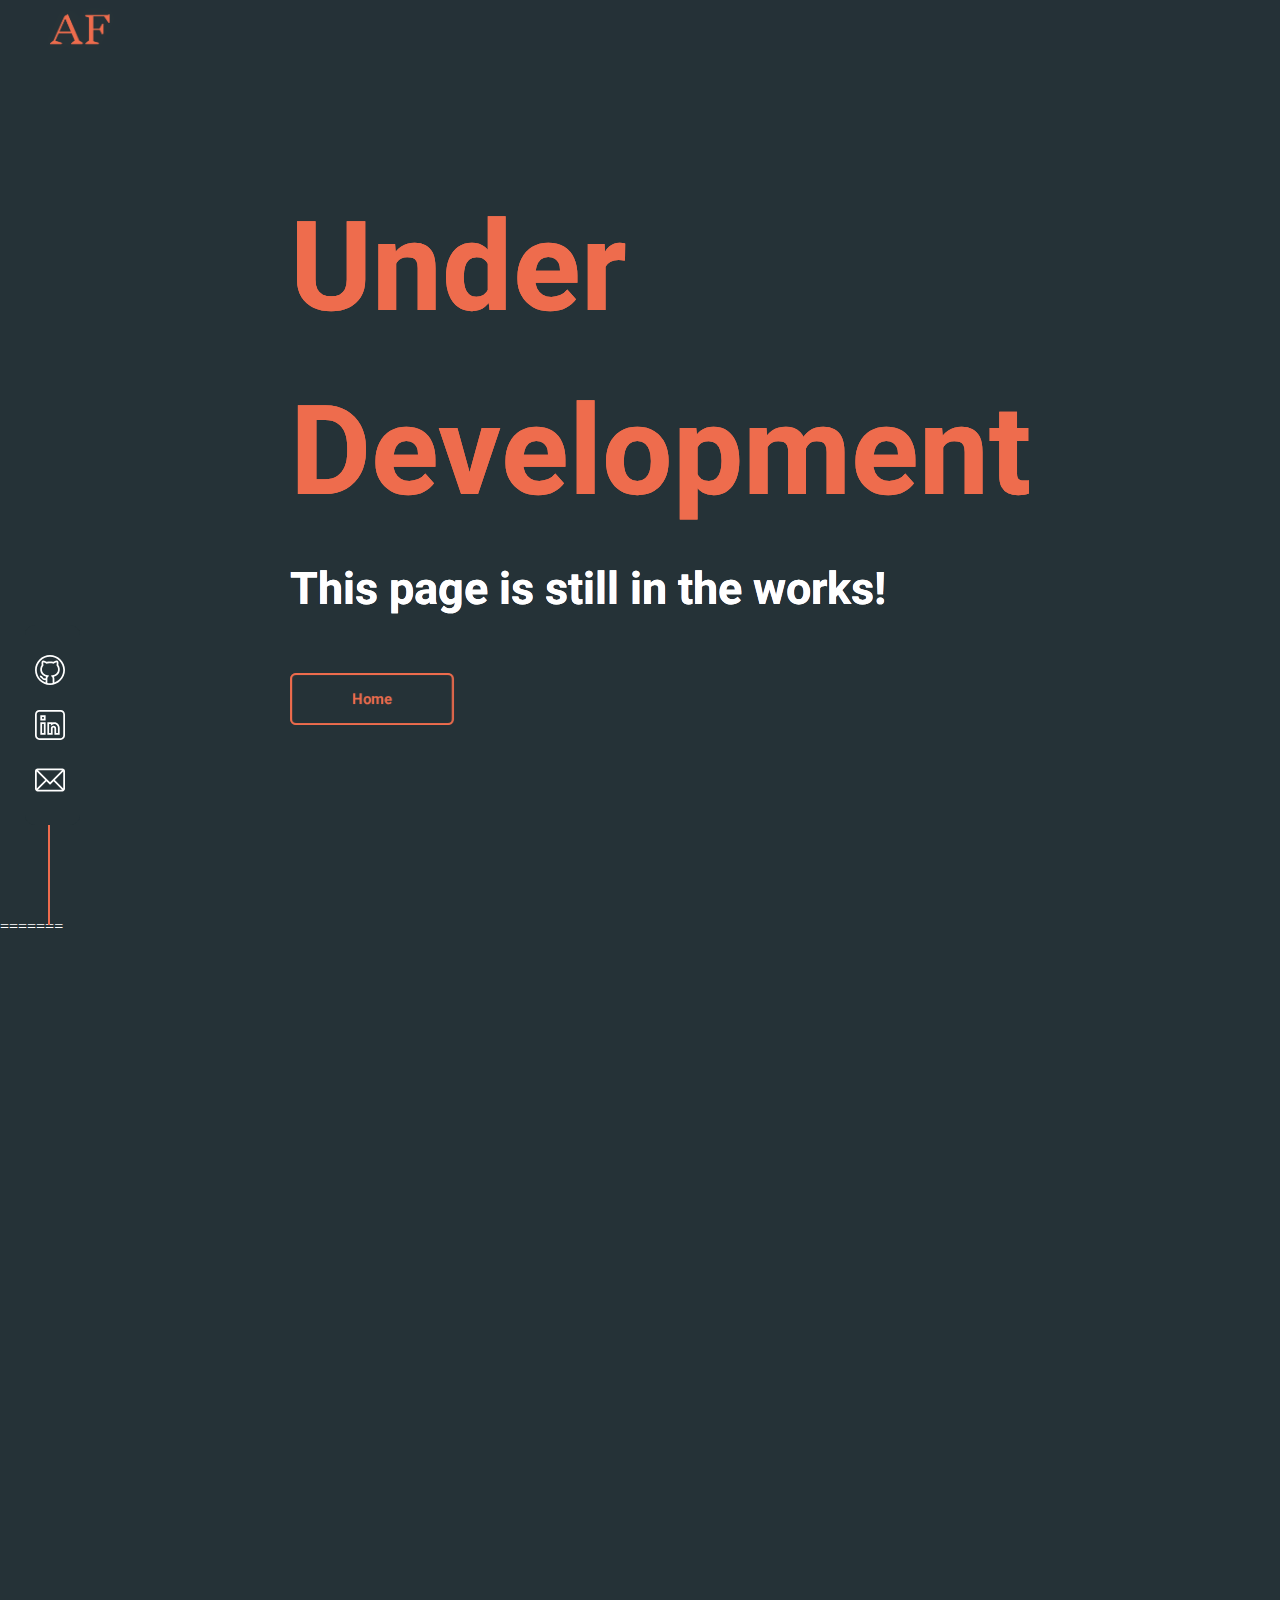
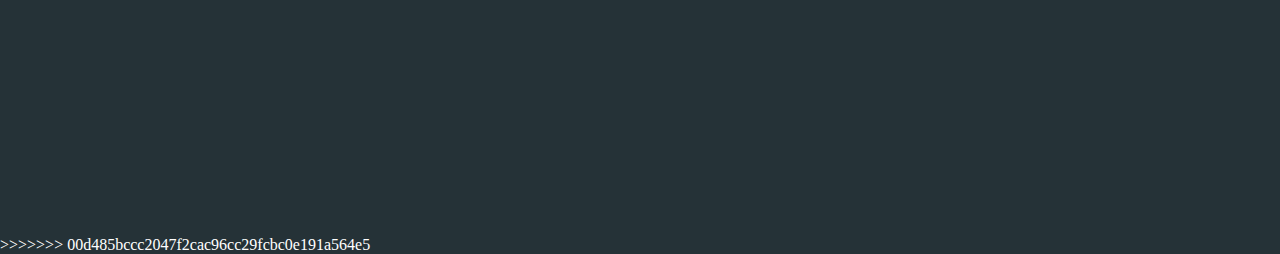
<file: under-development.html>
<<<<<<< HEAD
<!DOCTYPE html>
<html lang="en">
<head>
    <meta name="robots" content="noindex">
    <meta charset="UTF-8">
    <meta http-equiv="X-UA-Compatible" content="IE=edge">
    <meta name="viewport" content="width=device-width, initial-scale=1.0">
    <script src="./scripts.js"></script>
    <script src="./typed.js"></script>
    <link rel="stylesheet" type="text/css" href="styles.css" />
    <title>Alfie Fitch</title>
    <link rel="preconnect" href="https://fonts.googleapis.com">
    <link rel="preconnect" href="https://fonts.gstatic.com" crossorigin>
    <link href="https://fonts.googleapis.com/css2?family=Heebo:wght@100;200;300;400;500;600;700;800;900&display=swap" rel="stylesheet">
    <link rel="shortcut icon" type="image/jpg" href="./imgs/logo.png"/>
</head>
<body>

    <div id = "navbar" class = "navbar">
        <img class = "logo" src="./imgs/logo.png">

    </div>

    <div id = "social-links">
        <div id = "vl2"></div>
        <div id = "images">
            <a href = "https://github.com/AlfieFitch" target="_blank"><svg class = "social-images" viewBox="0 0 512 512" xmlns="http://www.w3.org/2000/svg"><path d="m256 0c-140.699219 0-256 116.300781-256 257 0 139.882812 114.25 255 256 255 141.574219 0 256-114.945312 256-255 0-140.699219-115.300781-257-256-257zm45 477.5c-14.398438 3-29.699219 4.5-45 4.5s-30.601562-1.5-45-4.5v-70.199219c0-16.800781 4.5-22.800781 10.5-30.902343 3.054688-3.492188 4.898438-6.625 18.597656-27.296876l-23.097656-3.601562c-59.402344-8.699219-82.800781-39.601562-92.101562-63.601562-12-32.097657-5.699219-72.300782 15.902343-97.796876 3.300781-3.902343 6-10.503906 3.601563-17.402343-4.503906-13.800781-3.902344-35.699219-.902344-44.101563 15.90625 2.273438 32.261719 13.667969 45.902344 21.902344 6.285156 3.667969 9.582031 2.699219 12.597656 3 10.960938-2.28125 28.058594-7.800781 54.300781-7.800781 16.199219 0 33.300781 2.398437 50.101563 7.199219 3.003906-.070313 7.832031 2.484374 16.199218-2.398438 14.257813-8.6875 30.058594-19.691406 45.898438-21.902344 3 8.402344 3.601562 30.300782-.898438 44.101563-2.402343 6.898437.296876 13.5 3.601563 17.402343 21.597656 25.5 27.898437 65.699219 15.898437 97.796876-9.300781 24-32.699218 54.902343-92.101562 63.601562l-23.097656 3.601562c14.160156 21.367188 15.652344 23.929688 18.601562 27.296876 5.996094 8.101562 10.496094 14.101562 10.496094 30.902343zm30-8.699219v-61.5c0-17.101562-3.601562-28.5-8.402344-36.902343 45.601563-12.296876 78.003906-39.300782 92.402344-78 15.300781-40.796876 8.402344-89.398438-17.101562-123 4.503906-20.097657 4.503906-52.199219-6.296876-67.199219-4.800781-6.597657-11.402343-10.199219-19.800781-10.199219-.300781 0-.300781 0-.300781 0-23.261719 1.257812-41.570312 12.972656-61.199219 24.898438-18-4.800782-36.300781-7.199219-54.601562-7.199219-18.597657 0-37.199219 2.699219-53.695313 7.199219-20.664062-12.460938-38.796875-23.671876-62.703125-24.898438-7.5 0-14.101562 3.601562-18.902343 10.199219-10.796876 15-10.796876 47.101562-6.296876 67.199219-25.503906 33.601562-32.402343 82.5-17.101562 123 14.398438 38.699218 46.800781 65.703124 92.402344 78-3.722656 6.511718-6.667969 14.914062-7.828125 26.285156-9.210938 3.175781-17.199219 4.210937-24.628907 2.027344-7.835937-2.316407-13.941406-7.546876-19.246093-16.46875-11.914063-20.015626-32.207031-36.355469-55.3125-34.230469l2.636719 29.882812c10.699218-.980469 21.347656 10.339844 26.878906 19.671875 9.125 15.367188 21.417968 25.445313 36.546875 29.914063 11.230469 3.308593 21.496093 3.230469 32.550781.871093v40.449219c-87.300781-30.601562-151-114-151-211.800781 0-124.199219 101.800781-227 226-227s226 102.800781 226 227c0 97.800781-63.699219 181.199219-151 211.800781zm0 0"/></svg></a>
            <a href = "https://google.com" target="_blank"><svg class = "social-images" viewBox="0 0 512 512" xmlns="http://www.w3.org/2000/svg"><path d="m437 0h-362c-41.355469 0-75 33.644531-75 75v362c0 41.355469 33.644531 75 75 75h362c41.355469 0 75-33.644531 75-75v-362c0-41.355469-33.644531-75-75-75zm45 437c0 24.8125-20.1875 45-45 45h-362c-24.8125 0-45-20.1875-45-45v-362c0-24.8125 20.1875-45 45-45h362c24.8125 0 45 20.1875 45 45zm0 0"/><path d="m91 422h90v-212h-90zm30-182h30v152h-30zm0 0"/><path d="m331.085938 210c-.027344 0-.058594 0-.085938 0-10.371094 0-20.472656 1.734375-30 5.101562v-5.101562h-90v212h90v-107c0-8.269531 6.730469-15 15-15s15 6.730469 15 15v107h90v-117.3125c0-48.546875-39.382812-94.640625-89.914062-94.6875zm59.914062 182h-30v-77c0-24.8125-20.1875-45-45-45s-44.996094 20.1875-45 44.996094v77.003906h-30v-152h30v30.019531l24.007812-18.03125c10.441407-7.84375 22.886719-11.988281 35.992188-11.988281h.058594c31.929687.03125 59.941406 30.257812 59.941406 64.6875zm0 0"/><path d="m91 180h90v-90h-90zm30-60h30v30h-30zm0 0"/></svg></a>
            <a href = "mailto:alfiefitch0@gmail.com" target="_blank"><svg class = "social-images" version="1.1" id="Capa_1" xmlns="http://www.w3.org/2000/svg" xmlns:xlink="http://www.w3.org/1999/xlink" x="0px" y="0px" viewBox="0 0 512 512" style="enable-background:new 0 0 512 512;" xml:space="preserve"><path d="M467,61H45C20.218,61,0,81.196,0,106v300c0,24.72,20.128,45,45,45h422c24.72,0,45-20.128,45-45V106C512,81.28,491.872,61,467,61z M460.786,91L256.954,294.833L51.359,91H460.786z M30,399.788V112.069l144.479,143.24L30,399.788zM51.213,421l144.57-144.57l50.657,50.222c5.864,5.814,15.327,5.795,21.167-0.046L317,277.213L460.787,421H51.213z M482,399.787L338.213,256L482,112.212V399.787z"/></svg></a>
        </div>
        <div id = "vl"></div>
    </div>

    <div id = "hero" class = "hero">
        <div id = "hero-text">
            <h1 class = "large-text">Under Development</h1>
            <h1 class="medium-text">This page is still in the works!</h3>
            <script>
                var typed = new Typed('.typing', {
                    strings: ['Front-end Development','Java','Python','HTML','CSS','JavaScript','SQL'],
                    typeSpeed: 80,
                    backSpeed: 60,
                    loop: true,
                });
            </script>
            <div class="flip">
                <a href="/index.html">
                    <div class="front">Home</div>
                    <div class="back">Home</div>
                </a>
            </div>
        </div>
    </div>

</body>
=======
<!DOCTYPE html>
<html lang="en">
<head>
    <meta name="robots" content="noindex">
    <meta charset="UTF-8">
    <meta http-equiv="X-UA-Compatible" content="IE=edge">
    <meta name="viewport" content="width=device-width, initial-scale=1.0">
    <script src="./scripts.js"></script>
    <script src="./typed.js"></script>
    <link rel="stylesheet" type="text/css" href="styles.css" />
    <title>Alfie Fitch</title>
    <link rel="preconnect" href="https://fonts.googleapis.com">
    <link rel="preconnect" href="https://fonts.gstatic.com" crossorigin>
    <link href="https://fonts.googleapis.com/css2?family=Heebo:wght@100;200;300;400;500;600;700;800;900&display=swap" rel="stylesheet">
    <link rel="shortcut icon" type="image/jpg" href="./imgs/logo.png"/>
</head>
<body>

    <div id = "navbar" class = "navbar">
        <img class = "logo" src="./imgs/logo.png">

    </div>

    <div id = "social-links">
        <div id = "vl2"></div>
        <div id = "images">
            <a href = "https://github.com/AlfieFitch" target="_blank"><svg class = "social-images" viewBox="0 0 512 512" xmlns="http://www.w3.org/2000/svg"><path d="m256 0c-140.699219 0-256 116.300781-256 257 0 139.882812 114.25 255 256 255 141.574219 0 256-114.945312 256-255 0-140.699219-115.300781-257-256-257zm45 477.5c-14.398438 3-29.699219 4.5-45 4.5s-30.601562-1.5-45-4.5v-70.199219c0-16.800781 4.5-22.800781 10.5-30.902343 3.054688-3.492188 4.898438-6.625 18.597656-27.296876l-23.097656-3.601562c-59.402344-8.699219-82.800781-39.601562-92.101562-63.601562-12-32.097657-5.699219-72.300782 15.902343-97.796876 3.300781-3.902343 6-10.503906 3.601563-17.402343-4.503906-13.800781-3.902344-35.699219-.902344-44.101563 15.90625 2.273438 32.261719 13.667969 45.902344 21.902344 6.285156 3.667969 9.582031 2.699219 12.597656 3 10.960938-2.28125 28.058594-7.800781 54.300781-7.800781 16.199219 0 33.300781 2.398437 50.101563 7.199219 3.003906-.070313 7.832031 2.484374 16.199218-2.398438 14.257813-8.6875 30.058594-19.691406 45.898438-21.902344 3 8.402344 3.601562 30.300782-.898438 44.101563-2.402343 6.898437.296876 13.5 3.601563 17.402343 21.597656 25.5 27.898437 65.699219 15.898437 97.796876-9.300781 24-32.699218 54.902343-92.101562 63.601562l-23.097656 3.601562c14.160156 21.367188 15.652344 23.929688 18.601562 27.296876 5.996094 8.101562 10.496094 14.101562 10.496094 30.902343zm30-8.699219v-61.5c0-17.101562-3.601562-28.5-8.402344-36.902343 45.601563-12.296876 78.003906-39.300782 92.402344-78 15.300781-40.796876 8.402344-89.398438-17.101562-123 4.503906-20.097657 4.503906-52.199219-6.296876-67.199219-4.800781-6.597657-11.402343-10.199219-19.800781-10.199219-.300781 0-.300781 0-.300781 0-23.261719 1.257812-41.570312 12.972656-61.199219 24.898438-18-4.800782-36.300781-7.199219-54.601562-7.199219-18.597657 0-37.199219 2.699219-53.695313 7.199219-20.664062-12.460938-38.796875-23.671876-62.703125-24.898438-7.5 0-14.101562 3.601562-18.902343 10.199219-10.796876 15-10.796876 47.101562-6.296876 67.199219-25.503906 33.601562-32.402343 82.5-17.101562 123 14.398438 38.699218 46.800781 65.703124 92.402344 78-3.722656 6.511718-6.667969 14.914062-7.828125 26.285156-9.210938 3.175781-17.199219 4.210937-24.628907 2.027344-7.835937-2.316407-13.941406-7.546876-19.246093-16.46875-11.914063-20.015626-32.207031-36.355469-55.3125-34.230469l2.636719 29.882812c10.699218-.980469 21.347656 10.339844 26.878906 19.671875 9.125 15.367188 21.417968 25.445313 36.546875 29.914063 11.230469 3.308593 21.496093 3.230469 32.550781.871093v40.449219c-87.300781-30.601562-151-114-151-211.800781 0-124.199219 101.800781-227 226-227s226 102.800781 226 227c0 97.800781-63.699219 181.199219-151 211.800781zm0 0"/></svg></a>
            <a href = "https://google.com" target="_blank"><svg class = "social-images" viewBox="0 0 512 512" xmlns="http://www.w3.org/2000/svg"><path d="m437 0h-362c-41.355469 0-75 33.644531-75 75v362c0 41.355469 33.644531 75 75 75h362c41.355469 0 75-33.644531 75-75v-362c0-41.355469-33.644531-75-75-75zm45 437c0 24.8125-20.1875 45-45 45h-362c-24.8125 0-45-20.1875-45-45v-362c0-24.8125 20.1875-45 45-45h362c24.8125 0 45 20.1875 45 45zm0 0"/><path d="m91 422h90v-212h-90zm30-182h30v152h-30zm0 0"/><path d="m331.085938 210c-.027344 0-.058594 0-.085938 0-10.371094 0-20.472656 1.734375-30 5.101562v-5.101562h-90v212h90v-107c0-8.269531 6.730469-15 15-15s15 6.730469 15 15v107h90v-117.3125c0-48.546875-39.382812-94.640625-89.914062-94.6875zm59.914062 182h-30v-77c0-24.8125-20.1875-45-45-45s-44.996094 20.1875-45 44.996094v77.003906h-30v-152h30v30.019531l24.007812-18.03125c10.441407-7.84375 22.886719-11.988281 35.992188-11.988281h.058594c31.929687.03125 59.941406 30.257812 59.941406 64.6875zm0 0"/><path d="m91 180h90v-90h-90zm30-60h30v30h-30zm0 0"/></svg></a>
            <a href = "mailto:alfiefitch0@gmail.com" target="_blank"><svg class = "social-images" version="1.1" id="Capa_1" xmlns="http://www.w3.org/2000/svg" xmlns:xlink="http://www.w3.org/1999/xlink" x="0px" y="0px" viewBox="0 0 512 512" style="enable-background:new 0 0 512 512;" xml:space="preserve"><path d="M467,61H45C20.218,61,0,81.196,0,106v300c0,24.72,20.128,45,45,45h422c24.72,0,45-20.128,45-45V106C512,81.28,491.872,61,467,61z M460.786,91L256.954,294.833L51.359,91H460.786z M30,399.788V112.069l144.479,143.24L30,399.788zM51.213,421l144.57-144.57l50.657,50.222c5.864,5.814,15.327,5.795,21.167-0.046L317,277.213L460.787,421H51.213z M482,399.787L338.213,256L482,112.212V399.787z"/></svg></a>
        </div>
        <div id = "vl"></div>
    </div>

    <div id = "hero" class = "hero">
        <div id = "hero-text">
            <h1 class = "large-text">Under Development</h1>
            <h1 class="medium-text">This page is still in the works!</h3>
            <script>
                var typed = new Typed('.typing', {
                    strings: ['Front-end Development','Java','Python','HTML','CSS','JavaScript','SQL'],
                    typeSpeed: 80,
                    backSpeed: 60,
                    loop: true,
                });
            </script>
            <div class="flip">
                <a href="/index.html">
                    <div class="front">Home</div>
                    <div class="back">Home</div>
                </a>
            </div>
        </div>
    </div>

</body>
>>>>>>> 00d485bccc2047f2cac96cc29fcbc0e191a564e5
</html>
</file>
<file: styles.css>
html {
    scroll-behavior: smooth;
}

body{
    background-color: #253237;
    color: white;
    margin: 0px;
    padding: 0px;
    overflow-x: hidden;
    -webkit-font-smoothing: antialiased;
}

.feedback:hover{
    cursor: pointer;
}

<<<<<<< HEAD
=======
<<<<<<< HEAD
>>>>>>> 7dbc084b172a4bd0bb2e39ef0d608d11e37e7923
flip span{
    position: relative;
    display: inline-flex;
    width: 180px;
    height: 55px;
    margin: 0 15px;
    perspective: 1000px;
}
flip span a{
    font-size: 19px;
    letter-spacing: 1px;
    transform-style: preserve-3d;
    transform: translateZ(-25px);
    transition: transform .25s;
    
}
span a:before,
span a:after{
    position: absolute;
    content: "Contact";
    height: 55px;
    width: 180px;
    display: flex;
    align-items: center;
    justify-content: center;
    border: 5px solid #ee6c4d;
    box-sizing: border-box;
    border-radius: 8px;
}
span a:before{
    color: #ee6c4d;
    transform: rotateY(0deg) translateZ(25px);
}
span a:after{
    color: #253237;
    background: #ee6c4d;
    transform: rotateX(90deg) translateZ(25px);
}
span a:hover{
    transform: translateZ(-25px) rotateX(-90deg);
}
<<<<<<< HEAD
=======
=======
>>>>>>> 00d485bccc2047f2cac96cc29fcbc0e191a564e5
>>>>>>> 7dbc084b172a4bd0bb2e39ef0d608d11e37e7923

::-webkit-scrollbar {
    width: 7px;
}

::-webkit-scrollbar-track {
    background: transparent;
}

::-webkit-scrollbar-thumb {
    background:#ee6c4d;
    border-radius: 50px;
    height: 100px;
}

::-webkit-scrollbar-thumb:hover {
    background:rgb(209, 90, 60);
}

.navbar{
    height: 50px;
    margin: 0px;
    padding: 0px;
    position: fixed;
    top: 0px;
    width: 100%;
    display: block;
    transition: top 0.5s;
    background: rgba( 37, 50, 55, 0.95 );
    backdrop-filter: blur( 6.0px );
    -webkit-backdrop-filter: blur( 6.0px );
    border-radius: 0px;
    z-index: 5;
}

#notification{
    margin-top: 70px;
    text-align: center;
    width: 100%;
}

#notification h1{
    font-family: heebo;
    font-size: 18px;
    background-color: #ee6c4d;
    width: 400px;
    margin-left: auto;
    margin-right: auto;
    border-radius: 4px;
<<<<<<< HEAD
    padding: 20px;
=======
<<<<<<< HEAD
    padding: 20px;
=======
>>>>>>> 00d485bccc2047f2cac96cc29fcbc0e191a564e5
>>>>>>> 7dbc084b172a4bd0bb2e39ef0d608d11e37e7923
}

.logo{
    margin-left: 50px;
    height: 60px;
}

#navbar li{
    display: inline;
    margin-left: 50px;
    color: white;
}

@keyframes animatefromtop {
    0%{margin-top: -100vh;}
    100%{margin-top: 0vh;}
    
}

#navbar a{
    font-family: 'Heebo', sans-serif;
    font-weight: bold;
    color: white;
    font-size: 18px;
    text-decoration: none;
    overflow: hidden;
    background: linear-gradient(to right, #ee6c4d, #ee6c4d 50%, white 50%);
    background-clip: text;
    -webkit-background-clip: text;
    -webkit-text-fill-color: transparent;
    background-size: 200% 100%;
    background-position: 100%;
    animation-name: animatefromtop;
    animation-duration: 2s;
    transition: background-position 275ms ease;
}

#navbar a:hover {
    background-position: 0 100%;
}

#navbar ul{
    float: right;
    list-style-type: none;
    margin: 0;
    margin-top: 15px;
    margin-right: 25px;
    color: white;
}

#vl {
    border-left: 2px solid #ee6c4d;
    height: 100px;
    z-index: 5;
    margin-left: 23px;
    margin-right: auto;
    background-color: transparent;
}

@keyframes hideline {
    0%{margin-bottom: -1000vh;}
    100%{margin-bottom: 0px;}
}

#images{
    border-radius: 10px;
    background-color: #253237;
    margin-left: auto;
    padding-right: 0px;
    width: 50px;
    padding: 5px;
    padding-left: 0px;
}

#images a{
    color: white;
    fill: white;
}

#social-links{
    margin-left: 25px;
    fill: white;
    border-radius: 6px;
    width: 50px;
    position: fixed;
    height: 275px;
    bottom: 0px;
    animation-name: hideline;
    animation-duration: 3s;
}

.social-images:first-child{
    margin-top: 25px;
}

.social-images{
    position: relative;
    display: block;
    width: 30px;
    margin-bottom: 25px;
    height: 30px;
    margin-left: auto;
    margin-right: auto;
    top: 0px;
    transition: top ease 0.5s;

}

.social-images:hover{
    fill:#ee6c4d;
    cursor: pointer;
    top: -2px;
}

#hero{
    height: 100vh;
    width: 100vw;
    overflow: hidden;
}

#hero-text{
    width: 700px;
    margin: 0;
    position: absolute;
    top: 50%;
    left: 50%;
    -ms-transform: translate(-50%, -50%);
    transform: translate(-50%, -50%);
}

.button{
    font-family: 'Heebo', sans-serif;
    font-size: 15px;
    font-weight: bold;
    padding: 10px;
    margin-top: 50px;
    color: #ee6c4d;
    background-color: #253237;
    border: 2px #ee6c4d solid;
    border-radius: 6px;
}

.small-text{
    font-family: 'Heebo', sans-serif;
    font-size: 25px;
    font-weight: bold;
    margin: 0px;
    margin-bottom: 10px;
}

.medium-text{
    font-family: 'Heebo', sans-serif;
    font-size: 45px;
    font-weight: bold;
    margin: 0px;
    margin-bottom: 10px;

}

.large-text{
    color: #ee6c4d;
    margin: 0px;
    font-family: 'Heebo', sans-serif;
    font-size: 125px;
    font-weight: bold;
    margin-bottom: 10px;
}

.sticky {
    position: fixed;
    top: 0;
    width: 100%;
}



.flip {
    margin-top: 50px;
    border-radius: 6px;
    font-family: 'Heebo', sans-serif;
    font-size: 15px;
    font-weight: bold;
    width: 160px;
    height: 48px;
    -webkit-perspective: 500px;
    -moz-perspective: 500px;
    -ms-perspective: 500px;
    perspective: 500px;
}

.flip a {
    margin: 0;
    padding: 0;
    width: 100%;
    height: 100%;
    position: absolute;
    -webkit-transform-style: preserve-3d;
    -moz-transform-style: preserve-3d;
    -o-transform-style: preserve-3d;
    -ms-transform-style: preserve-3d;
    transform-style: preserve-3d;
    -webkit-transform: translateZ(-25px);
    -moz-transform: translateZ(-25px);
    -o-transform: translateZ(-25px);
    -ms-transform: translateZ(-25px);
    transform: translateZ(-25px);
    -webkit-transition: -webkit-transform 0.3s;
    -moz-transition: -moz-transform 0.3s;
    -o-transition: -o-transform 0.3s;
    -ms-transition: -ms-transform 0.3s;
    transition: transform 0.3s;
    cursor: pointer;
}

.flip a .front, .flip a .back {
    border:#ee6c4d 2px solid;
    border-radius: 6px;
    margin: 0;
    width: 160px;
    height: 48px;
    line-height: 48px;
    position: absolute;
    text-align: center;
}

.flip a .front {
    border: #ee6c4d 2px solid;
    background-color: #253237;
    color:#ee6c4d;
    -webkit-transform: rotateY(0) translateZ(24px);
    -moz-transform: rotateY(0) translateZ(24px);
    -o-transform: rotateY(0) translateZ(24px);
    -ms-transform: rotateY(0) translateZ(24px);
    transform: rotateY(0) translateZ(24px);
}

.flip a .back {
    border: none;
    background-color: rgba(255,255,255,0);
    color: rgba(34,34,34,0);
    -webkit-transform: rotateX(90deg) translateZ(24px);
    -moz-transform: rotateX(90deg) translateZ(24px);
    -o-transform: rotateX(90deg) translateZ(24px);
    -ms-transform: rotateX(90deg) translateZ(24px);
    transform: rotateX(90deg) translateZ(24px);
    overflow: hidden;
}

.flip a .back:after {
    border: none;
    content: '';
    position: absolute;
    top: -32%;
    left: -10%;
    width: 120%;
    height: 50%;
    background: #253237;
    -webkit-transform: rotate(8deg);
    -moz-transform: rotate(8deg);
    -o-transform: rotate(8deg);
    -ms-transform: rotate(8deg);
    transform: rotate(8deg);
    -webkit-transition: all 0.5s ease;
    -moz-transition: all 0.5s ease;
    -o-transition: all 0.5s ease;
    -ms-transition: all 0.5s ease;
    transition: all 0.5s ease;
    -webkit-transition-delay: 0.15s;
    -moz-transition-delay: 0.15s;
    -o-transition-delay: 0.15s;
    -ms-transition-delay: 0.15s;
    transition-delay: 0.15s;
}

.flip a:hover {
    border: none;
    -webkit-transform: translateZ(-24px) rotateX(-90deg);
    -moz-transform: translateZ(-24px) rotateX(-90deg);
    -o-transform: translateZ(-24px) rotateX(-90deg);
    -ms-transform: translateZ(-24px) rotateX(-90deg);
    transform: translateZ(-24px) rotateX(-90deg);
}

.flip a:hover .front {
    border: none;
    background:#253237;
    -webkit-transition: all 0.8s ease;
    -moz-transition: all 0.8s ease;
    -o-transition: all 0.8s ease;
    -ms-transition: all 0.8s ease;
    transition: all 0.8s ease;
}

.flip a:hover .back {
    border: none;
    color:#253237;
    -webkit-transition: color 0.4s linear;
    -moz-transition: color 0.4s linear;
    -o-transition: color 0.4s linear;
    -ms-transition: color 0.4s linear;
    transition: color 0.4s linear;
    background: #ee6c4d;
}

.flip a:hover .back:after {
    border: none;
    -webkit-transform: rotate(6deg) translate(100px, -18px);
    -moz-transform: rotate(6deg) translate(100px, -18px);
    -o-transform: rotate(6deg) translate(100px, -18px);
    -ms-transform: rotate(6deg) translate(100px, -18px);
    transform: rotate(6deg) translate(100px, -18px);
}

.splitter{
    height: 50px;
}

.about{
    float: right;
    width: 90vw;
    background-color:#253237;
    height: 1000px;
}

.about-title{
    color: white;
    font-family: 'Heebo', sans-serif;
    font-weight: bold;
    font-size: 50px;
}

#about-title-channel{
    float: left;
    position: relative;
    text-align: center;
    height: 940px;
    width: 300px;
}

#main-about{
    margin-right: 25px;
    float: right;
    width: 1000px;
    min-width: 250px;
}

#vl3 {
    margin-top: 25px;
    width: 150px;
    border-bottom: 2px solid #ee6c4d;
    margin-left: auto;
    margin-right: auto;
}

.profile{
    height: 200px;
}

#to-contain{
    padding-right: 50px;
    border-right: 2px #ee6c4d solid;
    position: sticky;
    top: 50px;
}

.about-text{
    margin-top: 50px;
    margin-left: 40px;
    font-family: 'Heebo', sans-serif;
    font-weight: bold;
    color: white;
    font-size: 18px;
    padding-right: 50px;
    height: fit-content;
    min-width: 600px;
}

#about-overall{
    max-width: 1500px;
    height: fit-content;
    margin-left: auto;
    margin-right: auto;
}

.underline{
    margin-left: 40px;
    font-family: 'Heebo', sans-serif;
    font-weight: bold;
    color:white;
    font-size: 25px;
    text-decoration: underline;
}

.highlight{
    font-family: 'Heebo', sans-serif;
    font-weight: bold;
    color:#ee6c4d;
    font-size: 25px;
    text-decoration: underline white;
    cursor: default;
}

#main-about ul{
    margin-top: 35px;
    margin-left: 40px;
    columns: 2;
    -webkit-columns: 2;
    -moz-columns: 2;
}

#main-about li{
    font-family: 'Heebo', sans-serif;
    font-weight: bold;
    font-size: 20px;
    color:white;
}

#music{
    height: 150vh;
    margin-left: 150px;
    margin-right: 10px;
}

.music-title{
    font-family: 'Heebo', sans-serif;
    font-weight: bold;
    font-size: 50px;
    margin-top: 125px;
    text-align: center;
}

.spotify-link{
    margin-top: 60px;
    height: 30px;
    line-height: 30px;
    width: 160px;
    margin-left: auto;
    margin-right: auto;
}

.spotify-link a{
    font-family: 'Heebo', sans-serif;
    font-weight: bold;
    text-decoration: none;
    float: right;
    color: white;
}

.spotify-link a:hover{
    color: #1ed760;
}

.spotify{
    float: left;
    height: 30px;
    filter: invert(61%) sepia(82%) saturate(499%) hue-rotate(86deg) brightness(97%) contrast(82%);
}

#music-grid{
    margin-top: 150px;
    display: grid;
    grid-row-gap: 50px;
    grid-column-gap: 50px;
    grid-template-columns: repeat(2, minmax(0, 1fr));
}

#now-playing{
    margin-left: auto;
    margin-right: auto;
    margin-top: 150px;
    width: 60%;
    height: 100px;
    border-radius: 25px;
    background:#202c31;
    padding: 25px;
    margin-bottom: 50px;
    border:#ee6c4d 1px solid;
}

.now-playing-title{
    position: absolute;
    margin-bottom: 0px;
    font-family: 'Heebo', sans-serif;
    font-weight: bold;
    font-size: 30px;
    width: 800px;
    margin-left: -75px;
    margin-right: auto;
    margin-top: -110px;
}

#album-image{
    float: left;
    height: 100px;
    width: 100px;
    margin-left: 25px;
    border-radius: 6px; 
}

.album-image-real{
    height: 100%;
    border-radius: 6px;
}

#song-name{
    font-family: 'Heebo', sans-serif;
    font-weight: bold;
    font-size: 25px;
    margin-top: 0px;
    width: 450px;
    float: right;
}

#album-name{
    font-family: 'Heebo', sans-serif;
    font-weight: bold;
    font-size: 15px;
    margin-top: 5px;
    width: 450px;
    float: right;
}

#artist-name{
    font-family: 'Heebo', sans-serif;
    font-weight: bold;
    font-size: 18px;
    margin-top: 0px;
    width: 450px;
    color:rgb(209, 90, 60);
    float: right;
}

#top-artists{
    height: fit-content;
    padding-bottom: 50px;
}

.artist-title{
    margin-bottom: 0px;
    font-family: 'Heebo', sans-serif;
    font-weight: bold;
    font-size: 30px;
    margin-left: 125px;
    margin-top: 10px;
}

.artist-overall{
    margin-left: auto;
    margin-right: auto;
    background:#202c31;
    padding: 25px;
    margin-bottom: 0px;
    border:#ee6c4d 1px solid;
    border-radius: 25px;
    height: 100px;
    line-height: 100px;
    top: 0px;
    margin-top: 25px;
    width: 60%;
}

.artist-name{
    margin: 0;
    float: right;
    font-size: 30px;
    width: 450px;
    font-family: 'Heebo', sans-serif;
    font-weight: bold;
    color: white;
    height: 100px;
}

.artist-image{
    margin-left: 25px;
    height: 100px;
    border-radius: 10px;
}

.artist-link{
    position: relative;
    top: 0px;
    transition: top ease 0.5s;
}

.artist-link:hover{
    top: -5px;
    cursor: pointer;
}

.center-text{
    float: right;
    width: 350px;
    height: fit-content;
    margin: 0;
    margin-top: 50px;
    top: 50%;
    -ms-transform: translateY(-50%);
    transform: translateY(-50%);
} 

#currently-listening{
    width: 100%;
    height: 200px;
    margin-top: 100px;
    border-radius: 25px;
    margin-bottom: 100px;
}

#portfoliosplitter{
    margin-top: 1px;
    height: 1500px;
    width: 100px;
}

#portfolio{
    margin-left: auto;
    margin-right: auto;
    height: 1000px;
    margin-left: auto;
    max-width: 1600px;
}



#portfolio-title{
    -webkit-transform: rotate(90deg); /* Safari and Chrome */
    -moz-transform: rotate(90deg);   /* Firefox */
    -ms-transform: rotate(90deg);   /* IE 9 */
    -o-transform: rotate(90deg);   /* Opera */
    transform: rotate(90deg);
    color: white;
    font-family: 'Heebo', sans-serif;
    font-weight: bold;
    font-size: 75px;
    letter-spacing: 10px;
    padding: 7px;
}

#portfolio-title-channel{
    float: right;
    position: relative;
    text-align: center;
<<<<<<< HEAD
    height: 1750px;
=======
<<<<<<< HEAD
    height: 2075px;
=======
    height: 1425px;
>>>>>>> 00d485bccc2047f2cac96cc29fcbc0e191a564e5
>>>>>>> 7dbc084b172a4bd0bb2e39ef0d608d11e37e7923
    width: 200px;
    margin-right: 100px;
}

#to-contain-portfolio{
    padding-left: 50px;
    border-left: 2px #ee6c4d solid;
    position: sticky;
    top: 50px;
    height: 371px;
}

#project-1-main{
    width: 75%;
    height: fit-content;
}

#project-1-title{
    position: relative;
    float: left;
    width: 100%;
    color: white;
    font-family: 'Heebo', sans-serif;
    font-weight: bold;
    font-size: 50px;
}

.page-wrap {
    padding: 2em;
    background-color: #202c31;
    width: 65%;
    margin: 0 auto;
    margin-top: 25px;
    border-radius: 10px;
}

.skill-bar-container {
    position: relative;
    width: 100%;
    border-radius: 4px;
    background-color: #1a2327;
    margin-bottom: 0.5em;
}

.skill-bar-container .skill-bar {
    display: block;
    border-radius: 4px;
    height: 25px;
}

.skill-bar-container .skill-bar.level1 {
    width: 20%;
    background-color: #ee6c4d;
}

.skill-bar-container .skill-bar.level2 {
    width: 40%;
    background-color: #ee6c4d;
}

.skill-bar-container .skill-bar.level3 {
    width: 60%;
    background-color: #ee6c4d;
}

.skill-bar-container .skill-bar.level4 {
    width: 80%;
    background-color: #ee6c4d;
}

.skill-bar-container .skill-bar.level5 {
    width: 100%;
    background-color: #ee6c4d;
}

.skill-bar-container .skill-bar.level6 {
    width: 90%;
    background-color: #ee6c4d;
}

.skill-bar-container .skill-bar.level7 {
    width: 98%;
    background-color: #ee6c4d;
}

.skill-bar-container .skill-name {
    position: absolute;
    top: 5px;
    left: 10px;
    color: white;
    font-family: 'Heebo', sans-serif;
    font-weight: bold;
    line-height: 100%;
    margin-top: 0px;
    margin-left: 0px;
}

.skill-bar-container .skill-percent {
    position: absolute;
    top: 5px;
    right: 10px;
    color: #253237;
}


.project-logo-ftg{
    padding: 0px;
    width: 75px;
    display: block;
    position: relative;
}


.project-logo{
    width: 100%;
}

.the-logo{
    padding: 0px;
    width: fit-content;
    margin-left: auto;
    margin-right: auto;
}


.info-over{
    width: 600px;
    align-content: center;
    margin-top: 50px;
}

.alfie-title{
    padding: 0px;
    color: white;
    font-family: 'Heebo', sans-serif;
    font-weight: bold;
    line-height: 100%;
    margin-top: 40px;
    width: 100%;
    text-align: center;
}

.neumorphism{
    margin-top: 50px;
    height: 300px;
    width: 900px;
    border-radius: 10px;
    background: #202c31;
    margin-left: auto;
    margin-right: auto;
    border: #ee6c4d 1px solid;
}

.phone-mockup{
    height: 299px;
    float: right;
    margin-right: 0px;
    object-fit: cover;
    border-radius: 10px;
}

.ipad-mockup{
    height: 298px;
    float: right;
    margin-right: 1px;
    margin-top: -150px;
    object-fit: cover;
    border-radius: 10px;
}


.hover:hover{
    background-color: #1a2327;
    cursor: pointer;
}

.projects{
    display: grid;
    grid-template-columns: repeat(1, 1fr);
    grid-auto-rows: minmax(100px, auto);
}

.tag{
    margin-top: 40px;
    padding: 0px;
    width: 100%;
    text-align: center;
    margin-left: auto;
    margin-right: auto;
    color: #202c31;

}

.developed{
    margin-top: 40px;
    padding: 0px;
    width: 100%;
    text-align: center;
    margin-left: auto;
    margin-right: auto;
    color: #202c31;
}

.developed h1{
    padding: 5px;
    font-size: 12px;
    font-family: heebo;
    background-color: #1ed760;
    border-radius: 6px;
    width: 90px;
    margin-left: auto;
    margin-right: auto;
}

.tag h1{
    padding: 5px;
    font-size: 12px;
    font-family: heebo;
    background-color: #ee6c4d;
    border-radius: 6px;
    width: 90px;
    margin-left: auto;
    margin-right: auto;
}

#portfolioaftersplitter{
<<<<<<< HEAD
    height: 500px;
=======
<<<<<<< HEAD
    height: 500px;
=======
    height: 200px;
>>>>>>> 00d485bccc2047f2cac96cc29fcbc0e191a564e5
>>>>>>> 7dbc084b172a4bd0bb2e39ef0d608d11e37e7923
}




#experience-overall{
<<<<<<< HEAD
    margin-top: 850px;
=======
<<<<<<< HEAD
    margin-top: 1000px;
=======
    margin-top: 850px;
>>>>>>> 00d485bccc2047f2cac96cc29fcbc0e191a564e5
>>>>>>> 7dbc084b172a4bd0bb2e39ef0d608d11e37e7923
    height: 1000px;
    max-width: 1600px;
    margin-left: auto;
    margin-right: auto;
}

#experience-title-channel{
    position: relative;
    text-align: center;
    height: 1800px;
    width: 200px;
    margin-left: 100px;
    text-align: right;

}

#to-contain-experience{
    padding-right: 50px;
    border-right: 2px #ee6c4d solid;
    position: sticky;
    top: 50px;
    height: 525px;
    text-align: center;

}

#experience-title{
    -webkit-transform: rotate(-90deg); /* Safari and Chrome */
    -moz-transform: rotate(-90deg);   /* Firefox */
    -ms-transform: rotate(-90deg);   /* IE 9 */
    -o-transform: rotate(-90deg);   /* Opera */
    transform: rotate(-90deg);
    color: white;
    text-align: center;
    font-family: 'Heebo', sans-serif;
    font-weight: bold;
    font-size: 75px;
<<<<<<< HEAD
    letter-spacing: 5px;
=======
<<<<<<< HEAD
    letter-spacing: 5px;
=======
    letter-spacing: 10px;
>>>>>>> 00d485bccc2047f2cac96cc29fcbc0e191a564e5
>>>>>>> 7dbc084b172a4bd0bb2e39ef0d608d11e37e7923
    padding: 7px;
    width: 500px;
    height: 400px;
    position: absolute;
}


.timeline {
    position: relative;
    max-width: 900px;
    margin-left: 450px;
    margin-top: -1800px;
}

  /* The actual timeline (the vertical ruler) */
.timeline::after {
    content: '';
    position: absolute;
    width: 6px;
    background-color: #ee6c4d;
    top: 0;
    bottom: 0;
    left: 50%;
    margin-left: -3px;
}

  /* Container around content */
.container {
    padding: 10px 40px;
    position: relative;
    background-color: inherit;
    width: 50%;
}

  /* The circles on the timeline */
.container::after {
    content: '';
    position: absolute;
    width: 25px;
    height: 25px;
    right: -17px;
    background-color: #202c31;
    border: 4px solid #ee6c4d;
    top: 15px;
    border-radius: 50%;
    z-index: 1;
}

  /* Place the container to the left */
.left {
    left: -80px;
}

  /* Place the container to the right */
.right {
    left: 50%;
}

  /* Add arrows to the left container (pointing right) */
.left::before {
    content: " ";
    height: 0;
    position: absolute;
    top: 22px;
    width: 0;
    z-index: 1;
    right: 30px;
    border-width: 10px 0 10px 10px;
    border-color: transparent transparent transparent;
}

  /* Add arrows to the right container (pointing left) */
.right::before {
    content: " ";
    height: 0;
    position: absolute;
    top: 22px;
    width: 0;
    z-index: 1;
    left: 30px;
    border: medium solid white;
    border-width: 10px 10px 10px 0;
    border-color: transparent  transparent;
}

  /* Fix the circle for containers on the right side */
.right::after {
    left: -16px;
}

  /* The actual content */
.content {
    padding: 20px 30px;
    background-color: #202c31;
    border: 2px solid #ee6c4d;
    position: relative;
    border-radius: 6px;
    font-family: heebo;
}

.content:hover{
    background-color: #1a2327;
}


.dates{
    font-size: 25px;
}

#experienceaftersplitter{
    height: 500px;
}

  /* Media queries - Responsive timeline on screens less than 600px wide */
@media screen and (max-width: 600px) {
  /* Place the timelime to the left */
    .timeline::after {
        left: 31px;
    }

  /* Full-width containers */
    .container {
        width: 100%;
        padding-left: 70px;
        padding-right: 25px;
    }

  /* Make sure that all arrows are pointing leftwards */
    .container::before {
        left: 60px;
        border: medium solid white;
        border-width: 10px 10px 10px 0;
        border-color: transparent white transparent transparent;
    }

  /* Make sure all circles are at the same spot */
    .left::after, .right::after {
        left: 15px;
    }

  /* Make all right containers behave like the left ones */
    .right {
        left: 0%;
    }
}

@media only screen and (max-width: 1500px) {

    #about-title-channel{
        position: relative;
        height: 200px;
        width: 90vw;
        margin-bottom: 75px;
    }

    #to-contain{
        padding-right: 0px;
        height: 200px;
        width: fit-content;
        margin-left: auto;
        margin-right: auto;
        border-bottom: #ee6c4d 2px solid;
        border-right: none;
    }

    .about-title{
        float: left;
        position: relative;
        margin: 0;
        top: 50%;
        margin-right: 50px;
        -ms-transform: translateY(-50%);
        transform: translateY(-50%);
        vertical-align: center;
    }

    #main-about{
        float: none;
        margin-right: 5vw;
        margin-left: 5vw;
        width: 80vw;
    }

    .about-text{
        position: relative;
        margin-top: 50px;
        margin-bottom: 0px;
        min-width: 0px;
        padding-right: 20px;
        height: fit-content;
    }

    #to-contain-portfolio{
        height: 200px;
        border-bottom: none;
        border-left: none;
        margin-left: auto;
        margin-right: auto;
        padding-left: 100px;
        margin-top: 300px;
        height: 150px;
        position: relative;
    }

    #to-contain-portfolio:before {
        content: " ";
        position: absolute;
        bottom: 0;
        left: 70px;
        right: 0;
        height: 0px;
        width: 450px;
        border: 2px solid #ee6c4d;
        border-top-width: 0;
    }

    #portfolio-title-channel{
        float: none;
        position: relative;
        height: 100px;
        width: 500px;
        height: 150px;
        margin-left: auto;
        margin-right: auto;
    }

    #portfolio-title{
        letter-spacing: normal;
        transform: rotate(-360deg);
        position: relative;
        margin-left: 0px;
        margin-top: 50px;
        margin-bottom: 0px;
        min-width: 0px;
        height: fit-content;
    }

    .projects{
        margin-top: 150px;
    }

    .neumorphism{
        width: 700px;
    }

    .info-over{
        width: 350px;
        align-content: center;
        margin-top: 50px;
    }

    .projects{
        margin-left: auto;
        margin-right: auto;
        padding-left: 100px;
        width: 800px;
    }

    #experience-title{
        margin-left: auto;
        margin-right: auto;
        position: relative;
        transform: rotate(0deg);
        height: 100px;
        letter-spacing: normal;
    }

    #experience-title-channel{
        height: 200px;
        width: 500px;
        padding-left: 0px;
        text-align: center;
        margin-left: auto;
        margin-right: auto;
    }

    #to-contain-experience{
        position: relative;
        height: 100px;
        margin-left: 45px;
        top: 0px;
        line-height: 200px;
        width: 500px;
        border-right: none;
    }

    #to-contain-experience:before {
        content: " ";
        position: absolute;
        bottom: 0;
        top: 175px;
        left: 30px;
        right: 0;
        height: 0px;
        width: 450px;
        border: 2px solid #ee6c4d;
        border-top-width: 0;
    }

    .timeline{
        margin-top: 100px;
        margin-left: auto;
        margin-right: auto;
        padding-left: 100px;
    }

    .timeline::after{
        margin-left: 47.5px;
    }
<<<<<<< HEAD
=======
<<<<<<< HEAD
>>>>>>> 7dbc084b172a4bd0bb2e39ef0d608d11e37e7923

    #portfoliosplitter{
        height: 1200px;
    }
}

@media only screen and (max-width: 1060px) {
    .left{
        left: calc(28% -  70px);       
    }

    .right{
        left: calc(28% -  70px);   
    }

    .left::after{
        left: -16px;
        content: '';
        position: absolute;
        width: 25px;
        height: 25px;
        right: -17px;
        background-color: #202c31;
        border: 4px solid #ee6c4d;
        top: 15px;
        border-radius: 50%;
        z-index: 1;
    }

    .timeline::after{
        margin-left: 0px;
        left: 28%;
    }
}

@media only screen and (max-width: 1060px) {
    #hero-text{
        left: 60%;
    }
}

@media only screen and (max-width: 1000px){
    #hero-text{
        left: 70%;
        top: 450px; 
        height: 400px;
    }

    .large-text{
        font-size: 100px;
    }

    .about-text{
        padding-right: 0px;
    }
<<<<<<< HEAD
=======
=======
>>>>>>> 00d485bccc2047f2cac96cc29fcbc0e191a564e5
>>>>>>> 7dbc084b172a4bd0bb2e39ef0d608d11e37e7923
}
</file>
